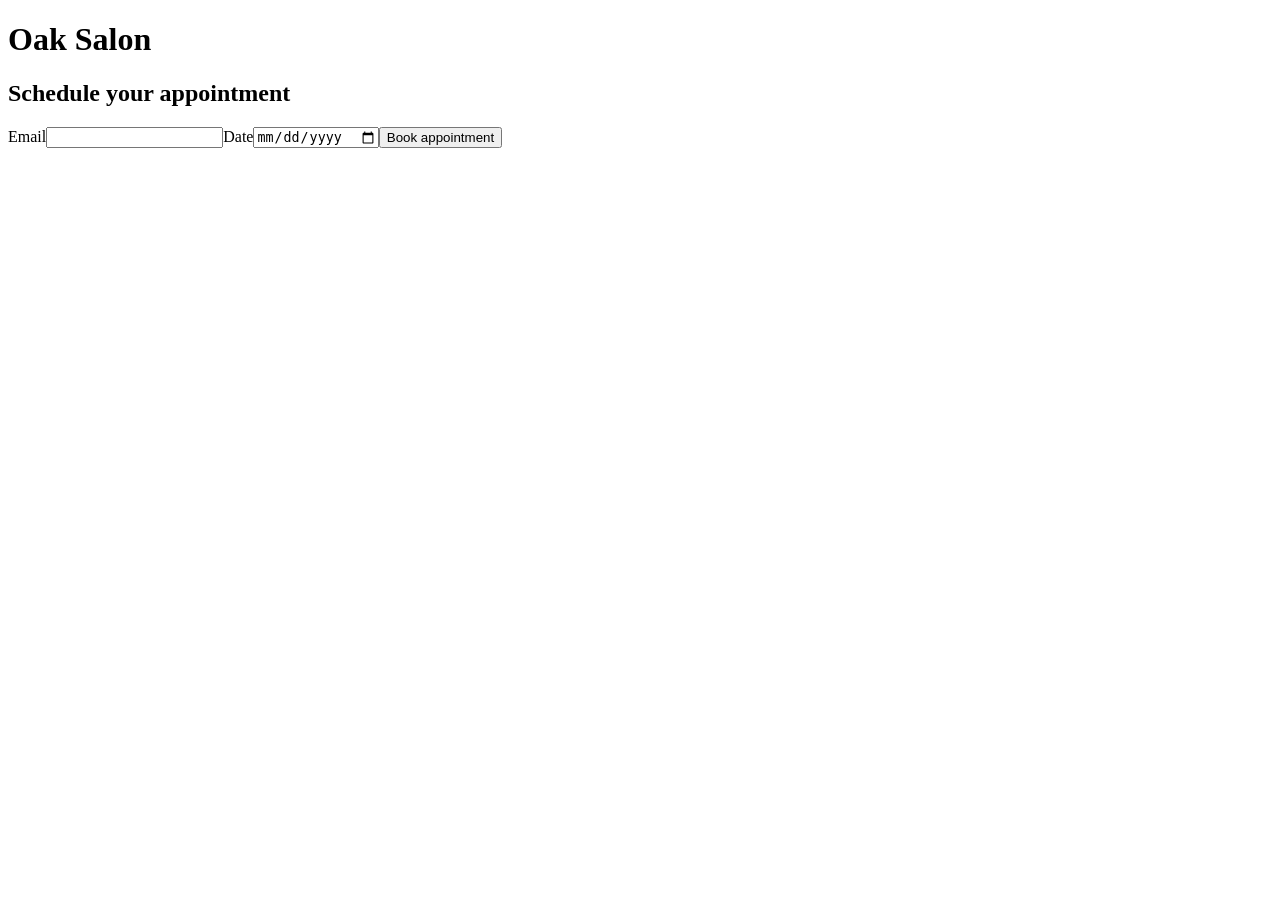
<file: tests/fixtures/booking.html>
<!doctype html><html><head><title>Oak Salon</title><meta name="viewport" content="width=device-width,initial-scale=1"></head><body>
<h1>Oak Salon</h1><section><h2>Schedule your appointment</h2><form id="appointment"><label>Email<input type="email" name="email"></label><label>Date<input type="date" name="date"></label><button>Book appointment</button></form></section>
</body></html>
</file>
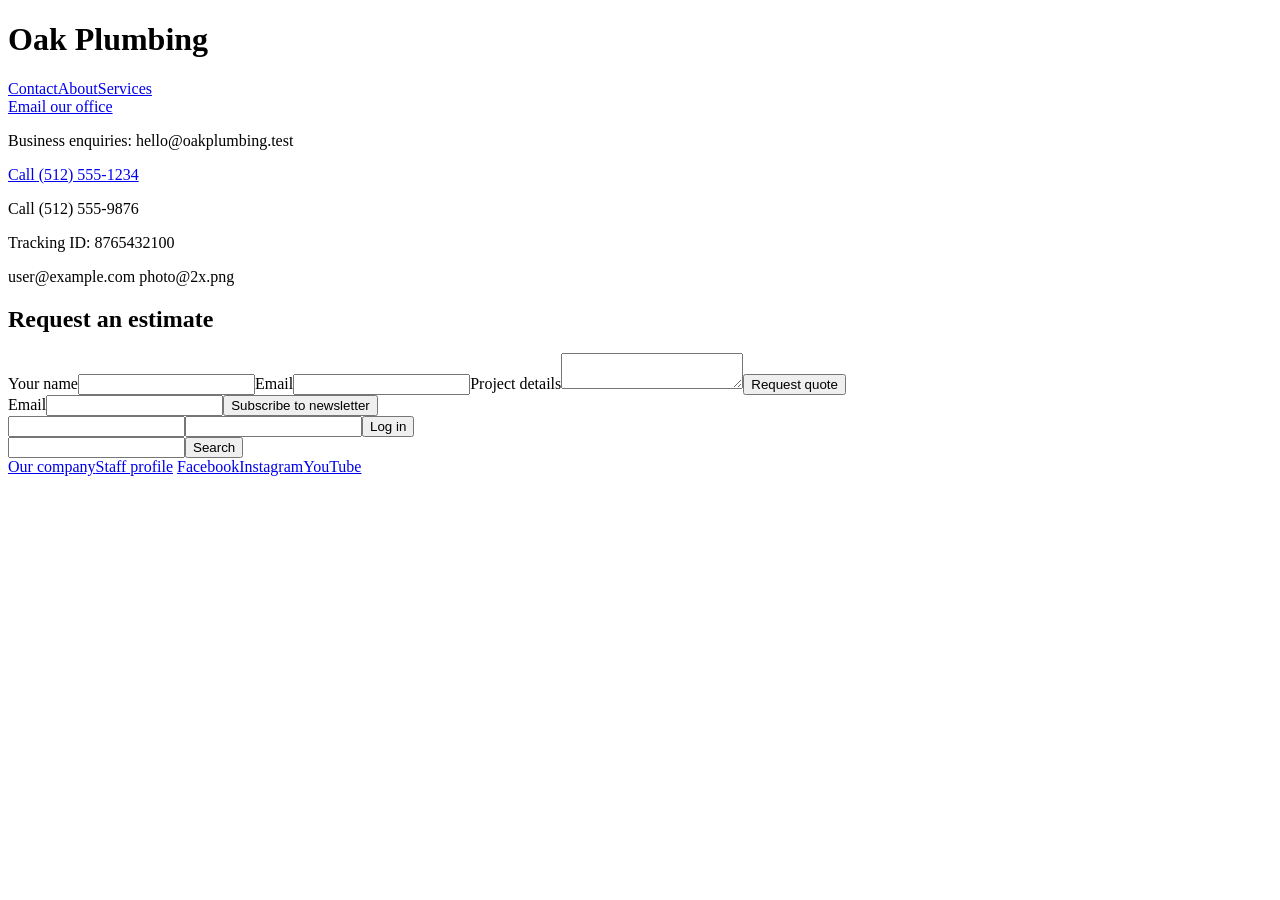
<file: tests/fixtures/business.html>
<!doctype html><html><head><title>Oak Plumbing</title><meta name="viewport" content="width=device-width, initial-scale=1"></head><body>
<h1>Oak Plumbing</h1><nav><a href="https://business.test/contact">Contact</a><a href="https://business.test/about">About</a><a href="https://business.test/services">Services</a></nav>
<a href="mailto:office@oakplumbing.test">Email our office</a><p>Business enquiries: hello@oakplumbing.test</p>
<a href="tel:+15125551234">Call (512) 555-1234</a><p>Call (512) 555-9876</p><p>Tracking ID: 8765432100</p>
<p hidden>hidden@oakplumbing.test</p><div style="display:none"><p>parenthidden@oakplumbing.test</p></div>
<script>const hiddenAddress = 'script@oakplumbing.test';</script>
<p>user@example.com photo@2x.png</p>
<section><h2>Request an estimate</h2><form id="quote"><label>Your name<input name="name"></label><label>Email<input name="email" type="email"></label><label>Project details<textarea name="message"></textarea></label><button>Request quote</button></form></section>
<form id="newsletter"><label>Email<input name="email" type="email"></label><button>Subscribe to newsletter</button></form>
<form id="login"><input name="username"><input type="password"><button>Log in</button></form>
<form id="search"><input type="search"><button>Search</button></form>
<a href="https://linkedin.com/company/oak-plumbing">Our company</a><a href="https://linkedin.com/in/jane-person">Staff profile</a>
<a href="https://facebook.com/oakplumbing">Facebook</a><a href="https://instagram.com/oakplumbing">Instagram</a><a href="https://youtube.com/@oakplumbing">YouTube</a>
<script src="https://assets.calendly.com/widget.js"></script><script src="https://embed.tawk.to/fixture"></script><script src="https://business.test/wp-includes/test.js"></script>
</body></html>
</file>
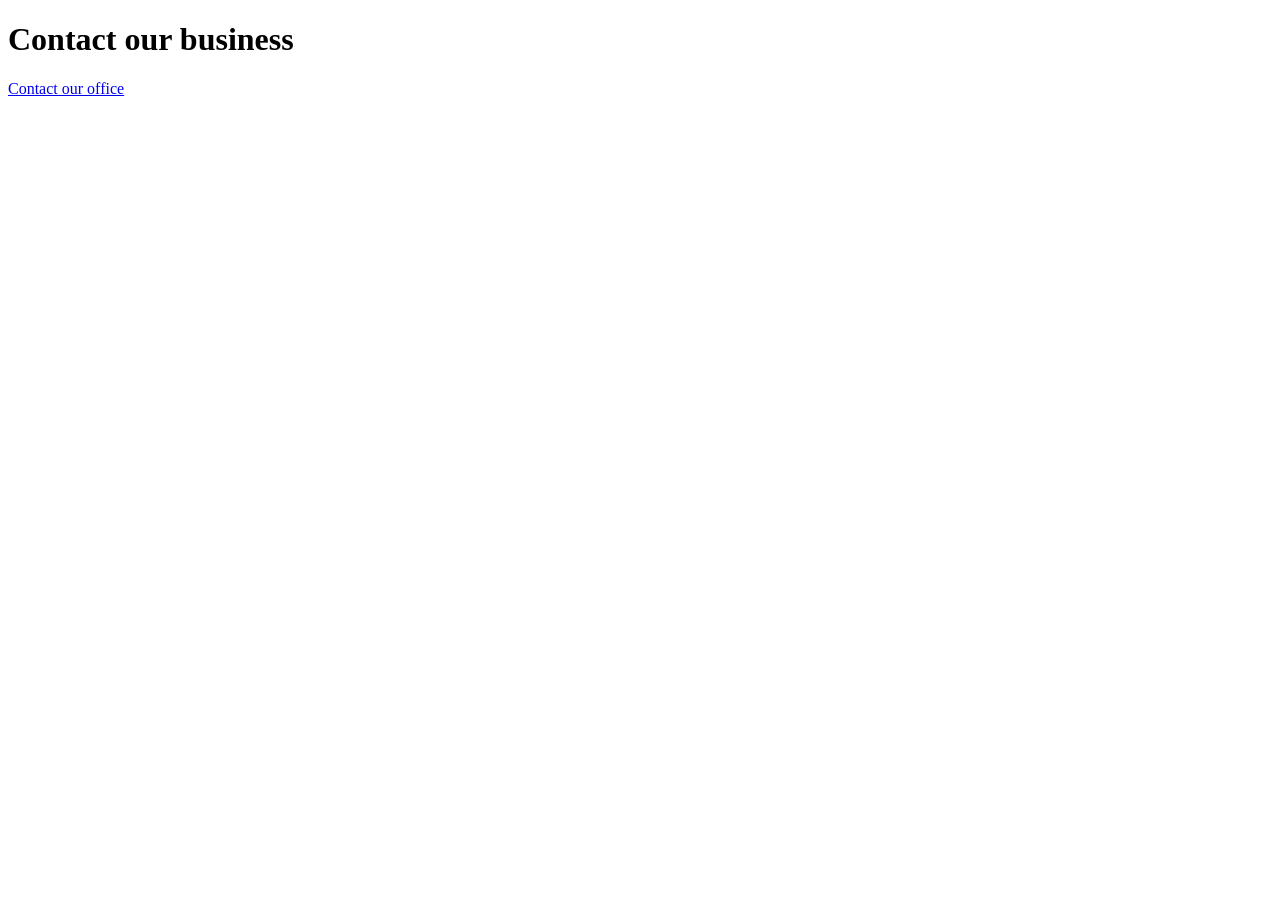
<file: tests/fixtures/js_contact.html>
<!doctype html><html><head><title>Contact Oak</title></head><body><h1>Contact our business</h1><div id="contact"></div>
<script>setTimeout(() => { const a = document.createElement('a'); a.href = 'mailto:contact@oakplumbing.test'; a.textContent = 'Contact our office'; document.getElementById('contact').append(a); }, 20);</script>
</body></html>
</file>
